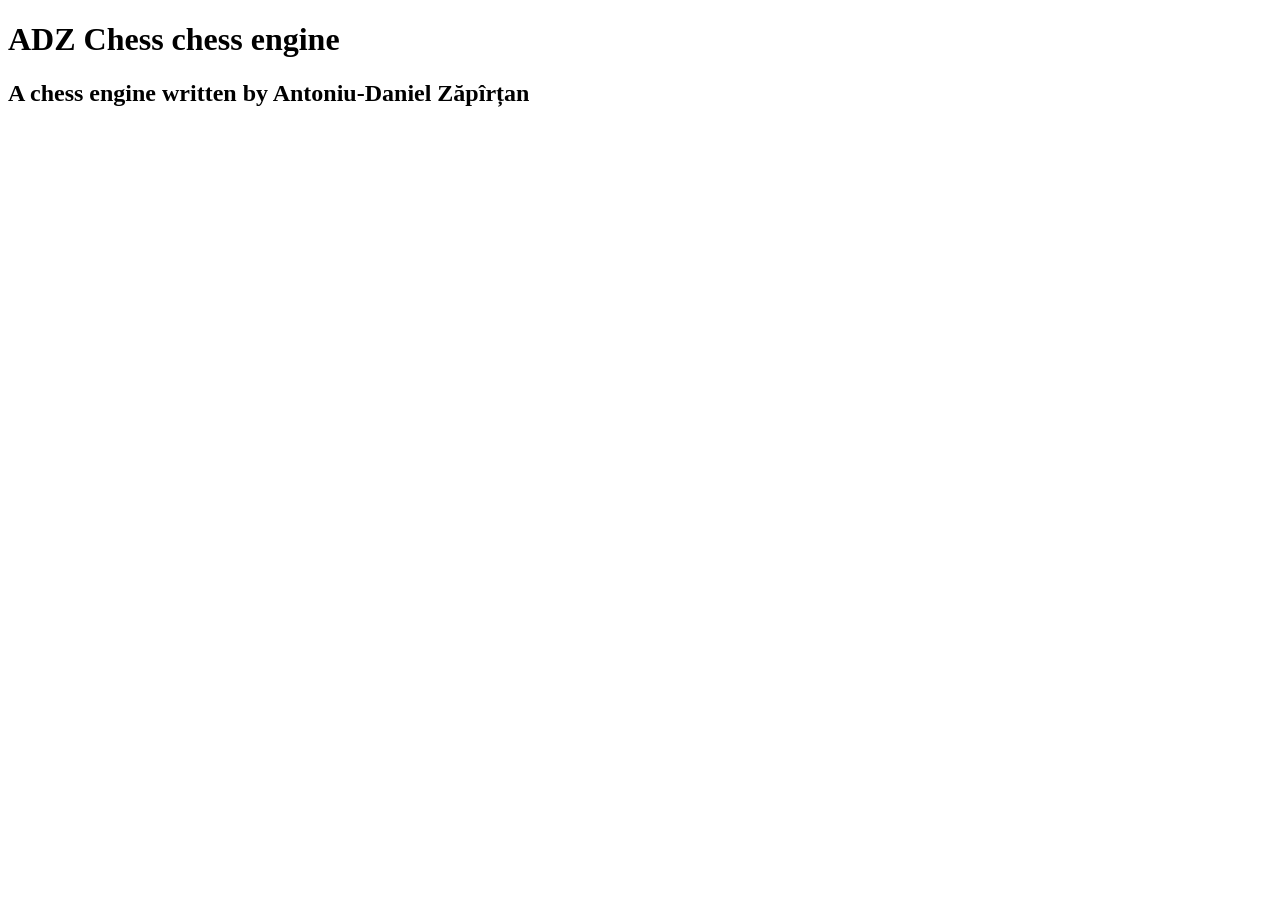
<file: index.html>
<!DOCTYPE html>
<html>
  <head>
    <title>
      ADZ Chess
    </title>
    <meta name="viewport" content="width: device-width, initial-scale: 1.0"/>
  </head>
  <body>
    <h1>
      ADZ Chess chess engine
    </h1>
    <h2>
      A chess engine written by Antoniu-Daniel Zăpîrțan
    </h2>
  </body>
</html>
</file>
